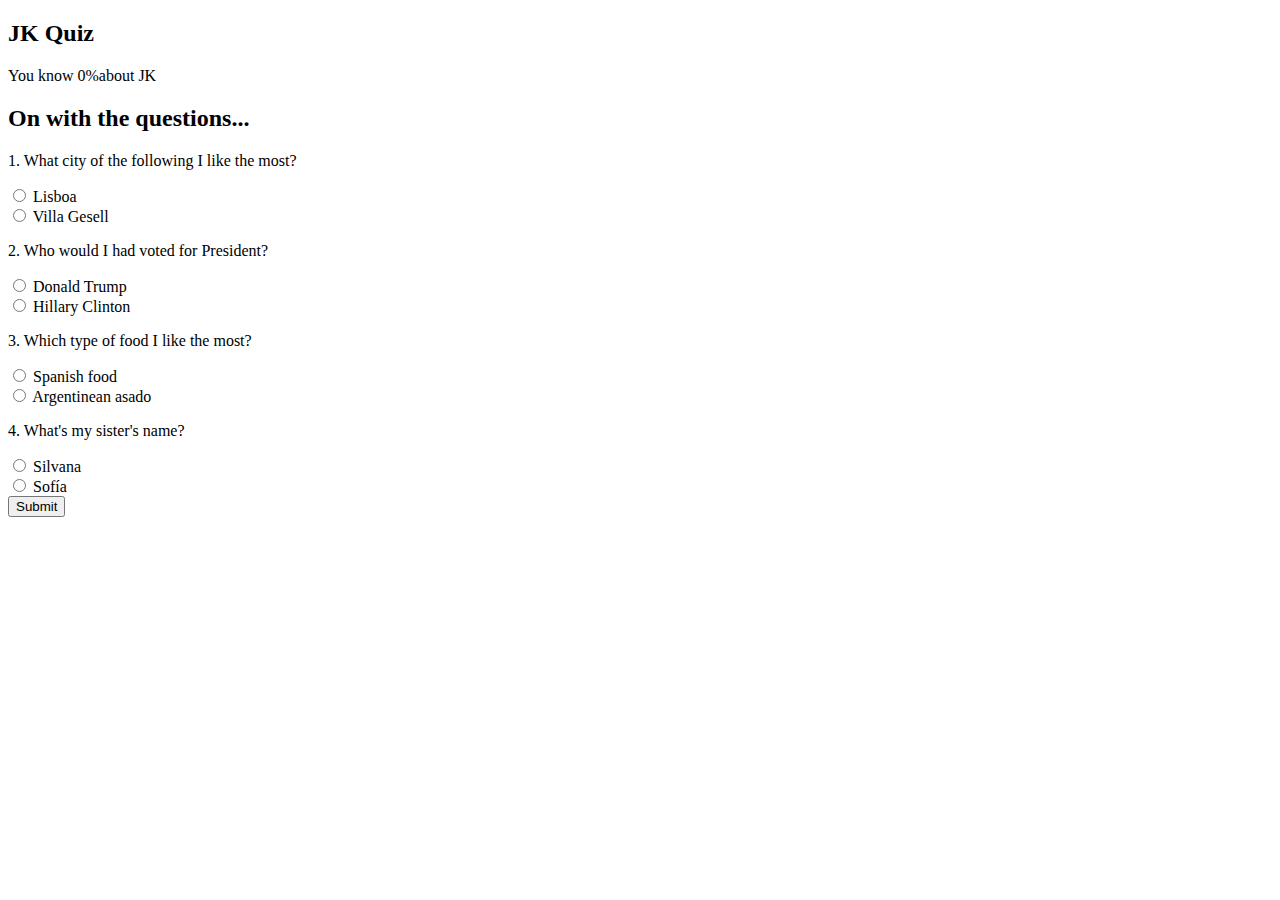
<file: index.html>
<!DOCTYPE html>
<html lang="en">
<head>
    <meta charset="UTF-8">
    <meta http-equiv="X-UA-Compatible" content="IE=edge">
    <meta name="viewport" content="width=device-width, initial-scale=1.0">
    <title>Quiz</title>
    <link href="https://cdn.jsdelivr.net/npm/bootstrap@5.1.3/dist/css/bootstrap.min.css" rel="stylesheet" integrity="sha384-1BmE4kWBq78iYhFldvKuhfTAU6auU8tT94WrHftjDbrCEXSU1oBoqyl2QvZ6jIW3" crossorigin="anonymous">
    <link href="stylesquiz.css" rel="stylesheet">
</head>
<body>
    

<!--top section-->
<div class="intro py-3 bg-white text-center">
    <div class="container">
        <h2 class="text-primary-display-3 my-4">JK Quiz</h2>
    </div>
</div>



<!--result section-->

<div id="result" class="result d-none py-4 bg-light text-center">
    <div class="container lead">
        <p>You know <span class="text-primary display-4 p-3">0%</span>about JK</p>
    </div>
</div>




<!--quiz section-->
<div class="quiz py-4 bg-primary">
    <div class="container">
        <h2 id="lets-see" class="my-5 text-white">On with the questions...</h2>

        <form class="quiz-form text-light">
            <!--question 1-->
            <div id="q1" class="my-5">
                <p class="lead font-weight-normal">1. What city of the following I like the most?</p>
                <div class="form-check my-2 text-white-50">
                    <input id="q1a" type="radio" name="q1" value="A">
                    <label  class="form-check-label">Lisboa</label>
                </div>
                    <div class="form-check my-2 text-white-50">
                        <input id="q1b" type="radio" name="q1" value="B">
                        <label  class="form-check-label">Villa Gesell</label>
                  
                </div>
            </div>

            <!--question 2-->
            <div id="q2" class="my-5 d-none">
                <p class="lead font-weight-normal">2. Who would I had voted for President?</p>
                <div class="form-check my-2 text-white-50">
                    <input type="radio" name="q2" value="A">
                    <label  class="form-check-label">Donald Trump</label>
                </div>
                    <div class="form-check my-2 text-white-50">
                        <input type="radio" name="q2" value="B">
                        <label  class="form-check-label">Hillary Clinton</label>
                  
                </div>
            </div>

            <!--question 3-->
            <div id="q3" class="my-5 d-none">
                <p class="lead font-weight-normal">3. Which type of food I like the most?</p>
                <div class="form-check my-2 text-white-50">
                    <input type="radio" name="q3" value="A">
                    <label  class="form-check-label">Spanish food</label>
                </div>
                    <div class="form-check my-2 text-white-50">
                        <input type="radio" name="q3" value="B">
                        <label  class="form-check-label">Argentinean asado</label>
                  
                </div>
            </div>

            <!--question 4-->

            <div id="q4" class="my-5 d-none">
                <p class="lead font-weight-normal">4. What's my sister's name?</p>
                <div class="form-check my-2 text-white-50">
                    <input type="radio" name="q4" value="A">
                    <label  class="form-check-label">Silvana</label>
                </div>
                    <div class="form-check my-2 text-white-50">
                        <input type="radio" name="q4" value="B">
                        <label  class="form-check-label">Sofía</label>
                  
                </div>
            </div>

            <!--submit button-->
            <div class="text-center button">
                <input id="button" type="submit" class="btn btn-light d-none">
            </div>
        </form>
    </div>
</div>



    <script src="section8.js"></script>    
</body>
</html>
</file>
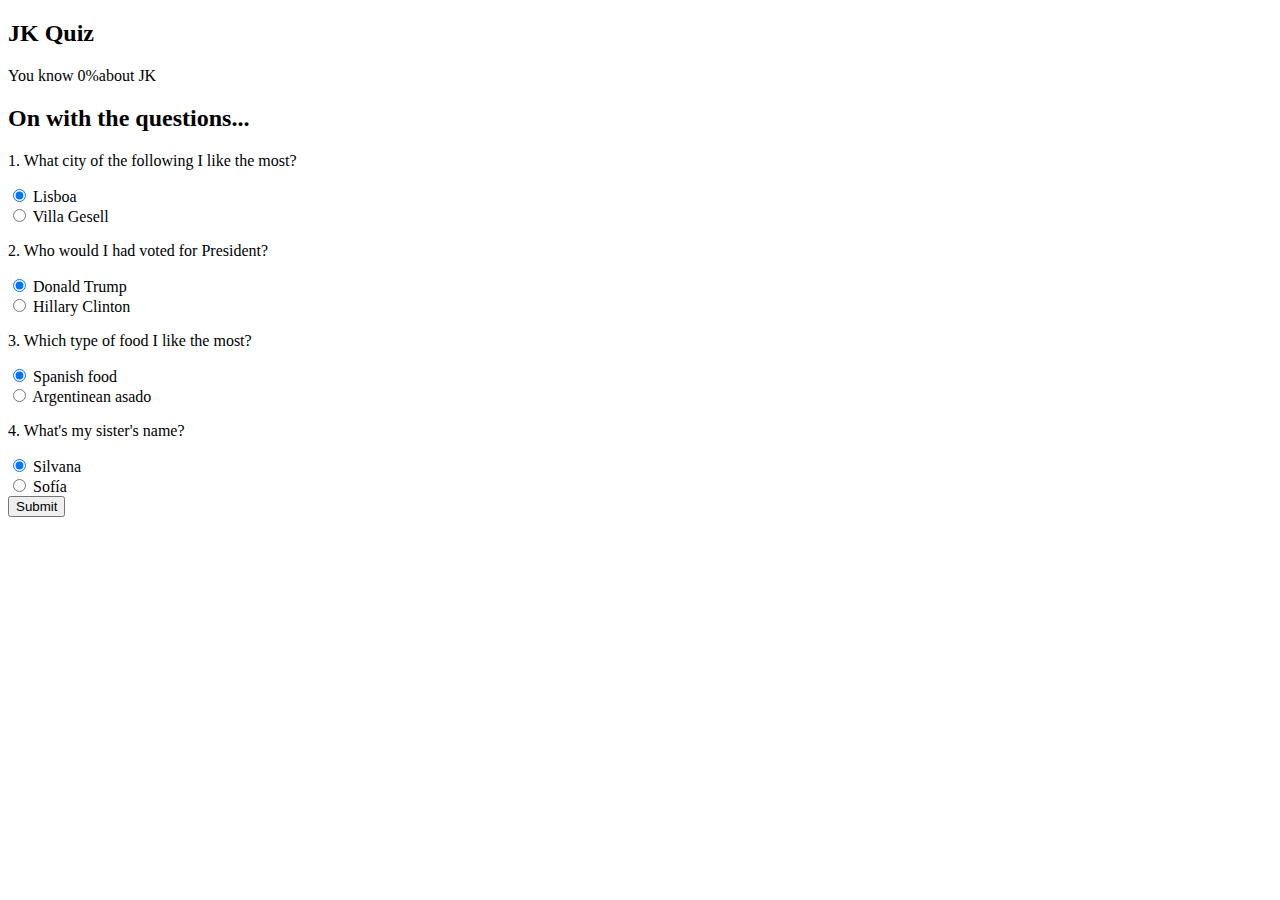
<file: index_section_8.html>
<!DOCTYPE html>
<html lang="en">
<head>
    <meta charset="UTF-8">
    <meta http-equiv="X-UA-Compatible" content="IE=edge">
    <meta name="viewport" content="width=device-width, initial-scale=1.0">
    <title>Quiz</title>
    <link href="https://cdn.jsdelivr.net/npm/bootstrap@5.1.3/dist/css/bootstrap.min.css" rel="stylesheet" integrity="sha384-1BmE4kWBq78iYhFldvKuhfTAU6auU8tT94WrHftjDbrCEXSU1oBoqyl2QvZ6jIW3" crossorigin="anonymous">
</head>
<body>
    

<!--top section-->
<div class="intro py-3 bg-white text-center">
    <div class="container">
        <h2 class="text-primary-display-3 my-4">JK Quiz</h2>
    </div>
</div>



<!--result section-->
<div class="result py-4 d-none bg-light text-center">
    <div class="container lead">
        <p>You know <span class="text-primary display-4 p-3">0%</span>about JK</p>
    </div>
</div>



<!--quiz section-->
<div class="quiz py-4 bg-primary">
    <div class="container">
        <h2 class="my-5 text-white">On with the questions...</h2>

        <form class="quiz-form text-light">
            <!--question 1-->
            <div class="my-5">
                <p class="lead font-weight-normal">1. What city of the following I like the most?</p>
                <div class="form-check my-2 text-white-50">
                    <input type="radio" name="q1" value="A" checked>
                    <label  class="form-check-label">Lisboa</label>
                </div>
                    <div class="form-check my-2 text-white-50">
                        <input type="radio" name="q1" value="B">
                        <label  class="form-check-label">Villa Gesell</label>
                  
                </div>
            </div>

            <!--question 2-->
            <div class="my-5">
                <p class="lead font-weight-normal">2. Who would I had voted for President?</p>
                <div class="form-check my-2 text-white-50">
                    <input type="radio" name="q2" value="A" checked>
                    <label  class="form-check-label">Donald Trump</label>
                </div>
                    <div class="form-check my-2 text-white-50">
                        <input type="radio" name="q2" value="B">
                        <label  class="form-check-label">Hillary Clinton</label>
                  
                </div>
            </div>

            <!--question 3-->
            <div class="my-5">
                <p class="lead font-weight-normal">3. Which type of food I like the most?</p>
                <div class="form-check my-2 text-white-50">
                    <input type="radio" name="q3" value="A" checked>
                    <label  class="form-check-label">Spanish food</label>
                </div>
                    <div class="form-check my-2 text-white-50">
                        <input type="radio" name="q3" value="B">
                        <label  class="form-check-label">Argentinean asado</label>
                  
                </div>
            </div>

            <!--question 4-->

            <div class="my-5">
                <p class="lead font-weight-normal">4. What's my sister's name?</p>
                <div class="form-check my-2 text-white-50">
                    <input type="radio" name="q4" value="A" checked>
                    <label  class="form-check-label">Silvana</label>
                </div>
                    <div class="form-check my-2 text-white-50">
                        <input type="radio" name="q4" value="B">
                        <label  class="form-check-label">Sofía</label>
                  
                </div>
            </div>

            <!--submit button-->
            <div class="text-center">
                <input type="submit" class="btn btn-light">
            </div>
        </form>
    </div>
</div>



    <script src="C:\Users\Admin\Desktop\ISRAEL\ITC + MASA\curso JS de youtube\modern-JS\section8.js"></script>    
</body>
</html>
</file>
<file: stylesquiz.css>
.none {
    visibility: hidden;
}


html {
    scroll-behavior: smooth;
  }
  

.button {
    margin: none;
}
</file>
